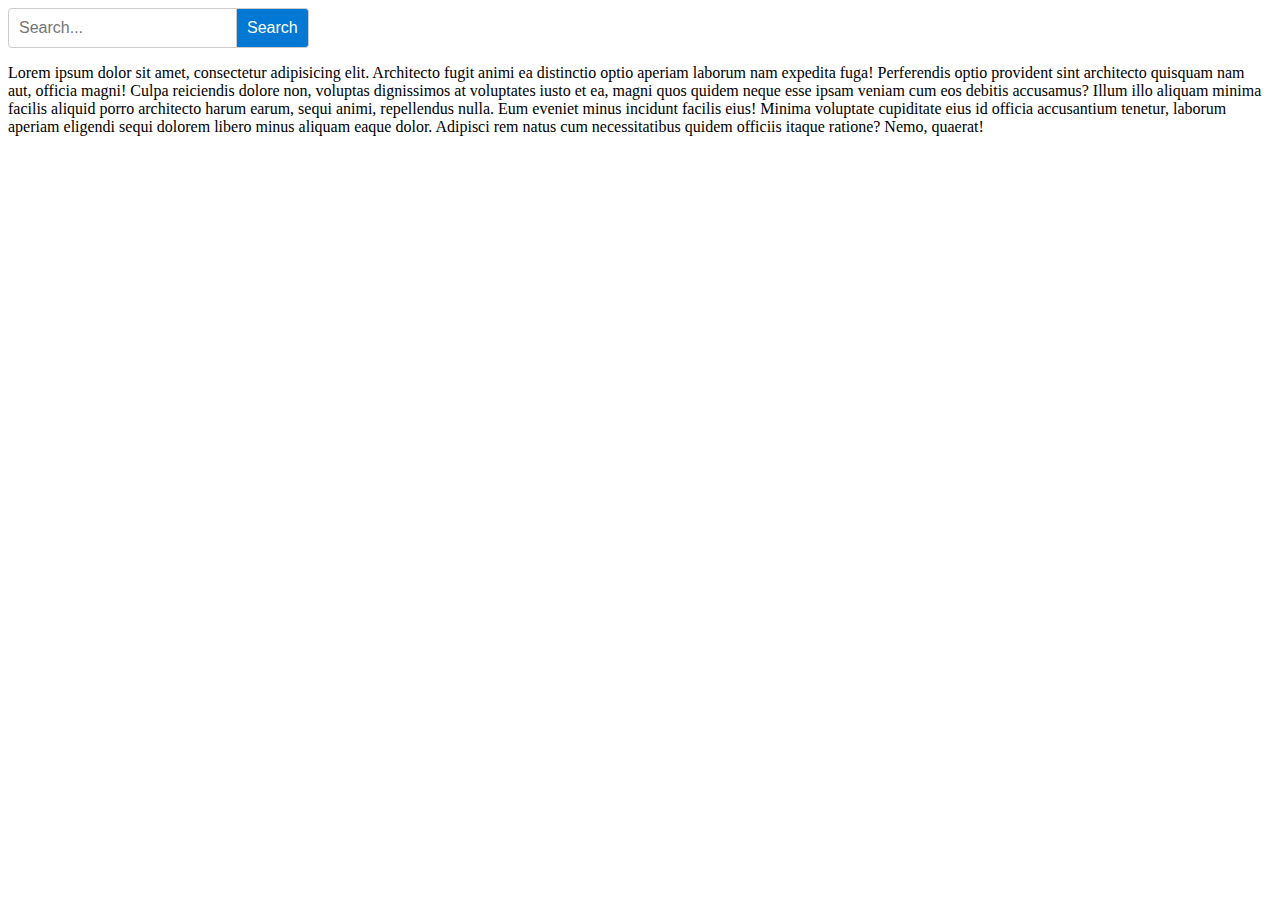
<file: bar.html>
<!DOCTYPE html>
<html>

<head>
    <style>
        .search-container {
            display: flex;
            align-items: center;
        }

        .search-input {
            padding: 10px;
            font-size: 16px;
            border: 1px solid #ccc;
            border-radius: 4px 0 0 4px;
            outline: none;
        }

        .search-button {
            padding: 10px;
            font-size: 16px;
            border: 1px solid #ccc;
            border-left: none;
            background-color: #0078d4;
            color: white;
            border-radius: 0 4px 4px 0;
            cursor: pointer;
        }

        .search-button:hover {
            background-color: #005a9e;
        }

        body {
            color: black;
        }
    </style>
</head>

<body id="body">
    <div class="search-container">
        <input type="text" class="search-input" placeholder="Search...">
        <button id="but" class="search-button" onclick="darktheme()">Search</button>
    </div>
    <p>Lorem ipsum dolor sit amet, consectetur adipisicing elit. Architecto fugit animi ea distinctio optio aperiam
        laborum nam expedita fuga! Perferendis optio provident sint architecto quisquam nam aut, officia magni! Culpa
        reiciendis dolore non, voluptas dignissimos at voluptates iusto et ea, magni quos quidem neque esse ipsam veniam
        cum eos debitis accusamus? Illum illo aliquam minima facilis aliquid porro architecto harum earum, sequi animi,
        repellendus nulla. Eum eveniet minus incidunt facilis eius! Minima voluptate cupiditate eius id officia
        accusantium tenetur, laborum aperiam eligendi sequi dolorem libero minus aliquam eaque dolor. Adipisci rem natus
        cum necessitatibus quidem officiis itaque ratione? Nemo, quaerat!</p>
</body>
<script>
    let body = document.getElementById('body')
    const dark = document.getElementById('but');
    // dark.addEventListener('click', darktheme());
    function darktheme() {
        if (body.style.backgroundColor != "black") {


            body.style.backgroundColor = "black";
            body.style.color = "white";
            document.body.style.backgroundImage = "url('wind.gif')"
            document.body.style.backgroundSize = "cover"
            document.body.style.backgroundRepeat = "no-repeat"
        }
        else  {

            body.style.backgroundColor = "white";
            body.style.color = "black";
            document.body.style.backgroundImage = "url('wind2.gif')"
            document.body.style.backgroundSize = "cover"
            document.body.style.backgroundRepeat = "no-repeat"
        }

    }
</script>

</html>
</file>
